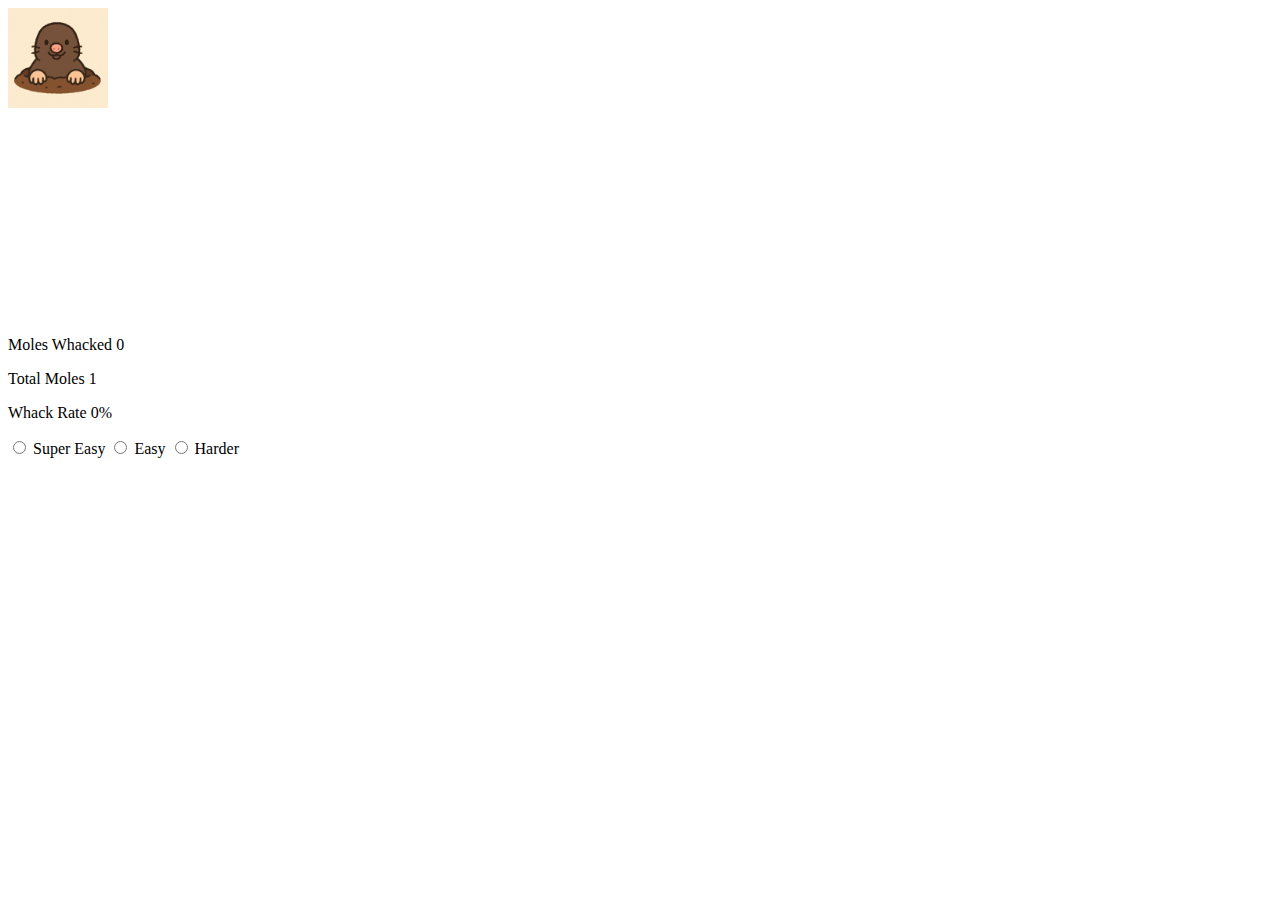
<file: index.html>
<!DOCTYPE html>
<html lang="en">
<head>
    <meta charset="UTF-8">
    <meta name="viewport" content="width=device-width, initial-scale=1.0">
    <title>Document</title>
    <link rel="stylesheet" href="assets/css/style.css">
</head>

<body>
    
    <div class="grid-container">
        <div>
            <img id="mole1" class="mole" src="assets/images/mole.png">
        </div>
        <div> 
            <img id="mole2" class="mole" src="assets/images/mole.png">
        </div>
        <div>
            <img id="mole3" class="mole" src="assets/images/mole.png">
        </div>
        <div>
            <img id="mole4" class="mole" src="assets/images/mole.png">
        </div>
        <div>
            <img id="mole5" class="mole" src="assets/images/mole.png">
        </div>
        <div>
            <img id="mole6" class="mole" src="assets/images/mole.png">
        </div>
        <div>
            <img id="mole7" class="mole" src="assets/images/mole.png">
        </div>
        <div>
            <img id="mole8" class="mole" src="assets/images/mole.png">
        </div>
        <div>
            <img id="mole9" class="mole" src="assets/images/mole.png">
        </div>
    </div>
    <p>Moles Whacked <span id="score">0</span></p>
    <p>Total Moles <span id="total">0</span></p>
    <p>Whack Rate <span id="rate">0</span>%</p>
    <input type="radio" id="superEasy" name="level"  value="4000">
    <label for="superEasy">Super Easy</label>
    <input type="radio" id="easy" name="level" value="1500">
    <label for="easy">Easy</label>
    <input type="radio" id="harder" name="level" value="1000">
    <label for="harder">Harder</label>
    <script src = "assets/js/script.js"></script>
</body>
</html>
</file>
<file: assets/css/style.css>
.mole {
    width: 100px;
    visibility:hidden;
}

.grid-container {
  display: grid;
  grid-template-columns: auto auto auto;
 width: 80%;
}
</file>
